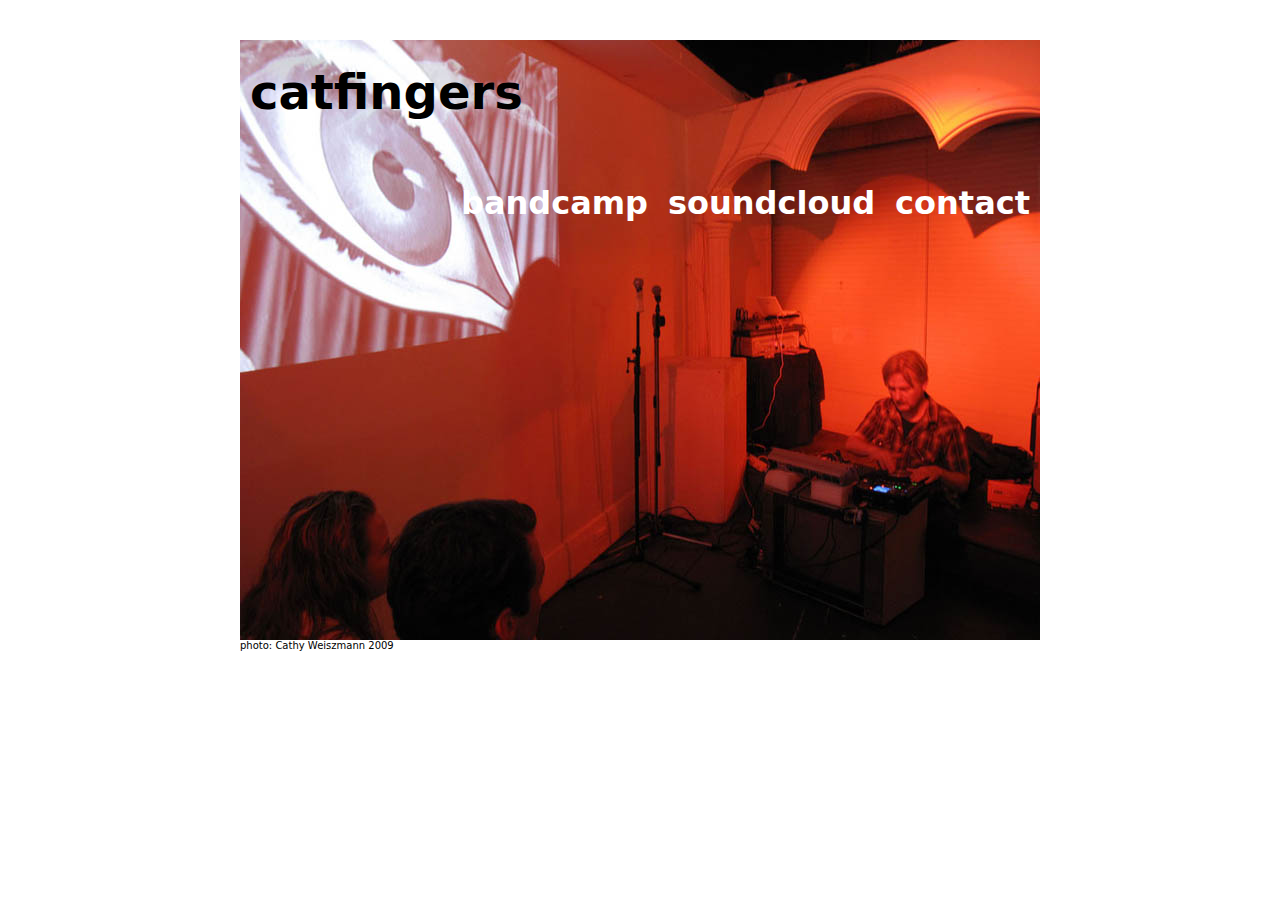
<file: index.html>
<?xml version="1.0" encoding="UTF-8"?>
<!DOCTYPE html PUBLIC "-//W3C//DTD XHTML 1.0 Transitional//EN" "http://www.w3.org/TR/xhtml1/DTD/xhtml1-transitional.dtd">
<html xmlns="http://www.w3.org/1999/xhtml">
<head>
<meta name="viewport" content="width=device-width, initial-scale=1, maximum-scale=1, user-scalable=0"/> <!--320-->
<meta name="description" content="catfingers is a musician and artist based in Sydney. He creates music and sound
for performance, broadcast and installed works."/>
<meta name="keywords" content="musician, performer, breaks, electronica, downbeat, MPC"/>
<link rel="stylesheet" type="text/css" href="css/site.css"/>
<title>music and sound by catfingers</title>
</head>
   <body>
	<div class="content">
		<div class="fpimage">
			<h1 class="fptitle">catfingers</h1>
			<div class="fpnav">	
				<p class="fpnavtext">
					<a href="http://catfingers.bandcamp.com/">bandcamp</a></p>
				<p class="fpnavtext">
					<a href="http://soundcloud.com/catfingers">soundcloud</a></p>		
				<p class="fpnavtext fullsize-contact">
					<a href="mailto:&#097;&#115;&#104;&#115;&#064;&#099;&#097;&#116;&#102;&#105;&#110;&#103;&#101;&#114;&#115;&#046;&#110;&#101;&#116;"/>
						contact</a>
				<p class="fpnavtext mini-contact">
					<a href="mailto:&#097;&#115;&#104;&#115;&#064;&#099;&#097;&#116;&#102;&#105;&#110;&#103;&#101;&#114;&#115;&#046;&#110;&#101;&#116;"/>
						contact</a>
			</div><!-- end fpnav -->
			
			<br/>
			<div class="bcplayer">
				
				<iframe style="border: 0; width: 100%; height: 120px;" src="https://bandcamp.com/EmbeddedPlayer/album=576199601/size=large/bgcol=333333/linkcol=ffffff/tracklist=false/artwork=small/transparent=true/" seamless><a href="http://catfingers.bandcamp.com/album/autod-tournement">autodétournement by catfingers</a></iframe>
				
			</div>
		</div>
		<span class="fphotocaptext">
			photo: Cathy Weiszmann 2009
		</span>
	</div>
		<!-- G analytics include -->
<script type="text/javascript">

  var _gaq = _gaq || [];
  _gaq.push(['_setAccount', 'UA-29273010-1']);
  _gaq.push(['_trackPageview']);

  (function() {
    var ga = document.createElement('script'); ga.type = 'text/javascript'; ga.async = true;
    ga.src = ('https:' == document.location.protocol ? 'https://ssl' : 'http://www') + '.google-analytics.com/ga.js';
    var s = document.getElementsByTagName('script')[0]; s.parentNode.insertBefore(ga, s);
  })();

</script>
</body>
</html>
</file>
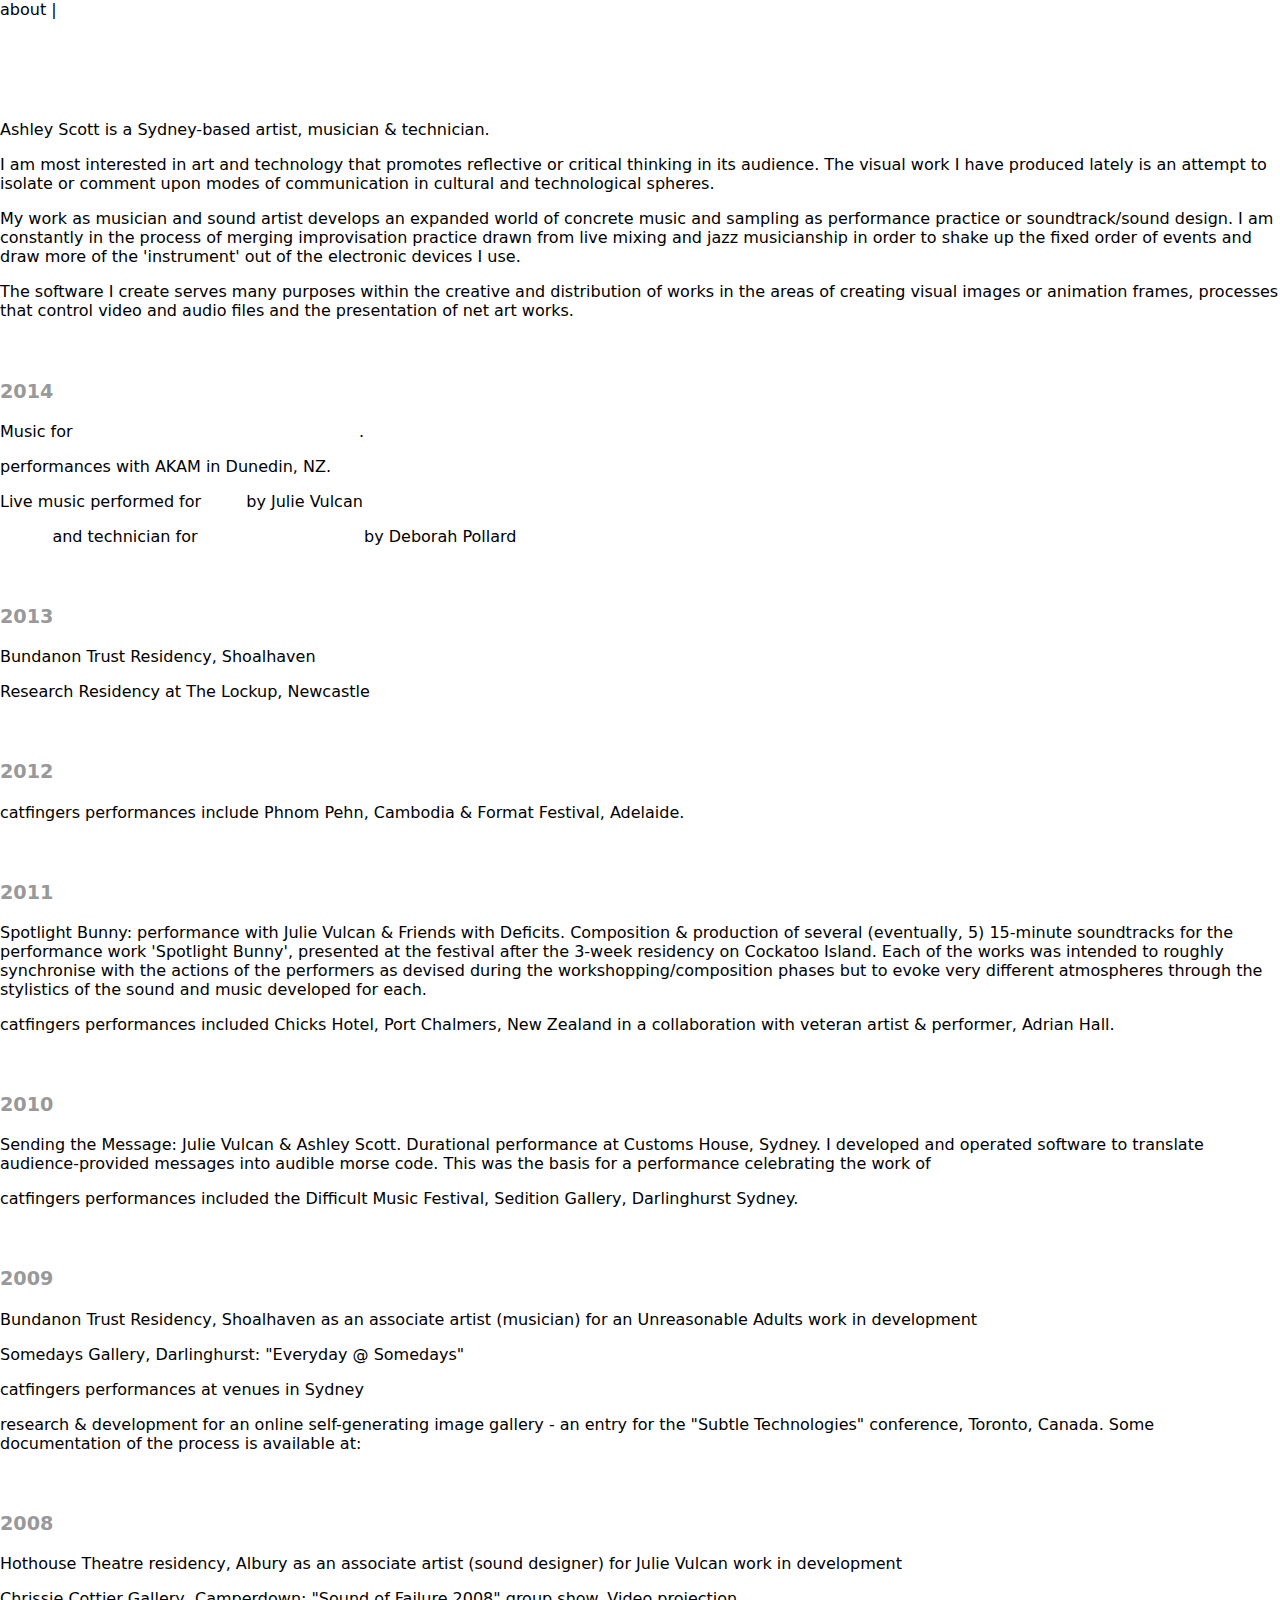
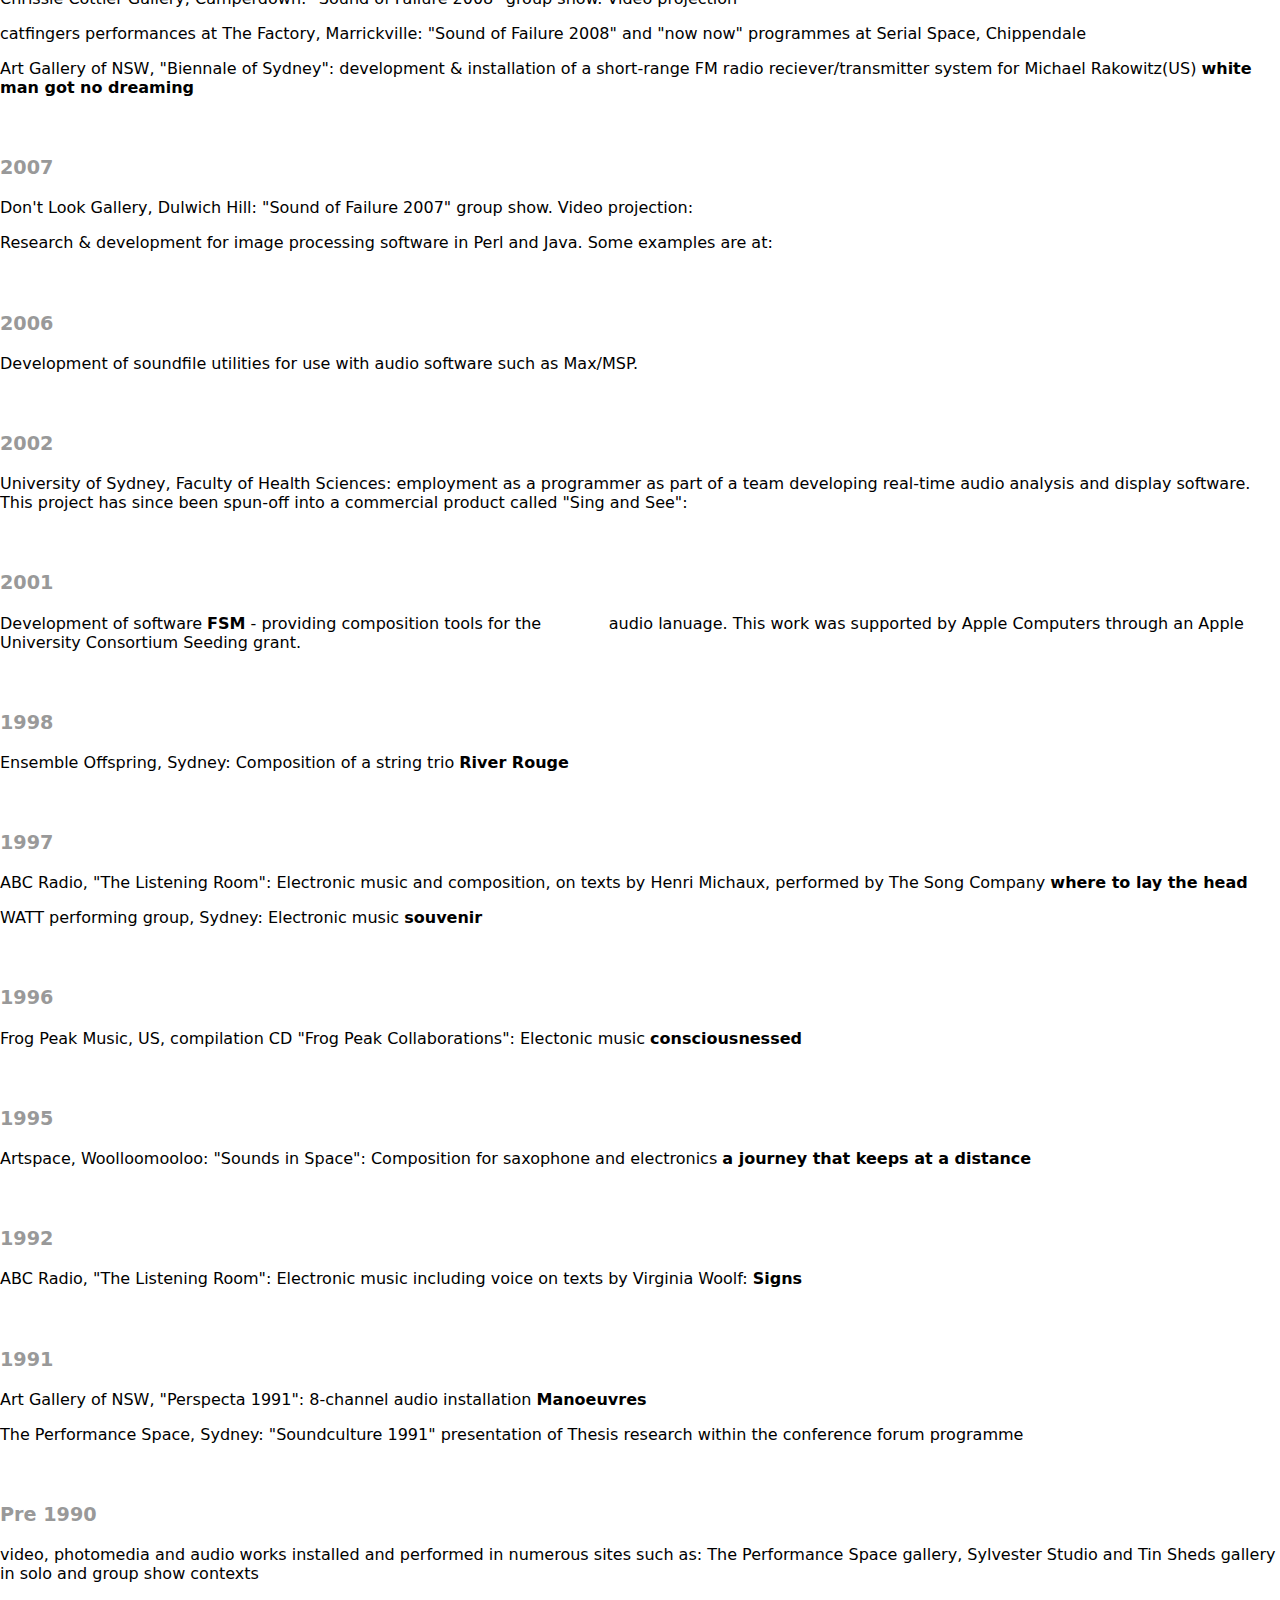
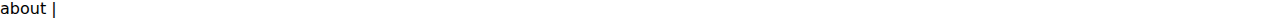
<file: bio.html>
<?xml version="1.0" encoding="UTF-8"?>
<!DOCTYPE html PUBLIC "-//W3C//DTD XHTML 1.0 Transitional//EN" "http://www.w3.org/TR/xhtml1/DTD/xhtml1-transitional.dtd">
<html xmlns="http://www.w3.org/1999/xhtml">
	<head>
		<link rel="stylesheet" type="text/css" href="css/site.css"/>
		<meta http-equiv="Content-Type" content="text/html; charset=UTF-8"/>
		<title>bio</title>
	</head>
    <body class="page">
	<div class="header">
		about | <a href="index.html">home&nbsp;</a>		
	</div>
	<p class="title">&nbsp;</p>

<p>Ashley Scott is a Sydney-based artist, musician &amp; technician.</p>

<p>I am most interested in art and technology that promotes reflective or critical thinking in its audience. The visual work I have produced lately is an attempt to isolate or comment upon modes of communication in cultural and technological spheres.</p>

<p>My work as musician and sound artist develops an expanded world of concrete music and sampling as performance practice or soundtrack/sound design. I am constantly in the process of merging improvisation practice drawn from live mixing and jazz musicianship in order to shake up the fixed order of events and draw more of the 'instrument' out of the electronic devices I use.</p>

<p>The software I create serves many purposes within the creative and distribution of works in the areas of creating visual images or animation frames, processes that control video and audio files and the presentation of net art works.</p>

<p class="title">2014</p>
<p>Music for <a href="https://soundcloud.com/catfingers/sets/spotlight-bunny-2014">Spotlight Bunny in Castlemaine Vic</a>.</p>
<p>performances with AKAM in Dunedin, NZ. <a href="https://soundcloud.com/feltmakingworkshop/sets/aramoana-motoric-akam-live">Remix</a></p>
<p>Live music performed for <a href="http://julievulcan.net/drift/">Drift</a> by Julie Vulcan</p>
<p><a href="http://www.soundcloud.com/yowza-yowza-yowza">music</a> and technician for <a href="http://yowzayowzayowza.tv">Yowza Yowza Yowza</a> by Deborah Pollard</p>

<p class="title">2013</p>
<p>Bundanon Trust Residency, Shoalhaven</p>
<p>Research Residency at The Lockup, Newcastle</p>

<p class="title">2012</p>
<p>catfingers performances include Phnom Pehn, Cambodia &amp; Format Festival, Adelaide.
</p>

<p class="title">2011</p>
<p>Spotlight Bunny: performance with Julie Vulcan &amp; Friends with Deficits. Composition &amp; production of several (eventually, 5) 15-minute soundtracks for the performance work 'Spotlight Bunny', presented at the festival after the 3-week residency on Cockatoo Island. Each of the works was intended to roughly synchronise with the actions of the performers as devised during the workshopping/composition phases but to evoke very different atmospheres through the stylistics of the sound and music developed for each.
</p>

<p>catfingers performances included Chicks Hotel, Port Chalmers, New Zealand in a collaboration with veteran artist &amp; performer, Adrian Hall.</p>


<p class="title">2010</p>
<p>Sending the Message: Julie Vulcan &amp; Ashley Scott. Durational performance at Customs House, Sydney. I developed and operated software to translate audience-provided messages into audible morse code. This was the basis for a performance celebrating the work of <a href="http://www.dictionaryofsydney.org/entry/mckenzie_violet" target="blank" >Florence Violet McKenzie</a></p>

<p>catfingers performances included the Difficult Music Festival, Sedition Gallery, Darlinghurst Sydney.</p>

<p class="title">2009</p>

<p>Bundanon Trust Residency, Shoalhaven as an associate artist (musician) for an Unreasonable Adults work in development</p>

<p>Somedays Gallery, Darlinghurst: &quot;Everyday @ Somedays&quot; <a href="http://www.flickr.com/photos/catfingers/sets/72157617480582377/" target="_blank">Photomedia works</a></p>

<p>catfingers performances at venues in Sydney</p>

<p>research &amp; development for an online self-generating image gallery - an entry for the &quot;Subtle Technologies&quot; conference, Toronto, Canada. Some documentation of the process is available at: <a href="http://landurchin.blogspot.com" target="_blank">http://landurchin.blogspot.com</a></p>

<p class="title">2008</p>

<p>Hothouse Theatre residency, Albury as an associate artist (sound designer) for Julie Vulcan work in development</p>

<p>Chrissie Cottier Gallery, Camperdown: &quot;Sound of Failure 2008&quot; group show. Video projection <a href="http://www.youtube.com/user/catfingers#p/u/0/mLHWDDy8NuY"><b>wait</b></a></p>

<p>catfingers performances at The Factory, Marrickville: &quot;Sound of Failure 2008&quot; and &quot;now now&quot; programmes at Serial Space, Chippendale</p>

<p>Art Gallery of NSW, &quot;Biennale of Sydney&quot;: development &amp; installation of a short-range FM radio reciever/transmitter system for Michael Rakowitz(US) <b>white man got no dreaming</b></p>

<p class="title">2007</p>

<p>Don't Look Gallery, Dulwich Hill: &quot;Sound of Failure 2007&quot; group show. Video projection: <a href="http://www.youtube.com/user/catfingers#p/u/1/q0vjg73Eke4"><b>Extruded Snow</b></a></p>

<p>Research &amp; development for image processing software in Perl and Java. Some 	examples are at: <a href="http://catfingers.blogspot.com/search/label/visual" target="_blank">http://catfingers.blogspot.com/search/label/visual</a>
</p>

<p class="title">2006</p>

<p>Development of soundfile utilities for use with audio software such as Max/MSP.</p>

<p class="title">2002</p>

<p>University of Sydney, Faculty of Health Sciences: employment as a programmer as part of a team developing real-time audio analysis and display software. This project has since been spun-off into a commercial product called &quot;Sing and See&quot;: <a href="http://www.cantovation.com" target="_blank">http://www.cantovation.com</a></p>

<p class="title">2001</p>

<p>Development of software <b>FSM</b> - providing composition tools for the <a href="http://www.csound.com" target="blank">csound</a> audio lanuage. This work was supported by Apple Computers through an Apple  University Consortium Seeding grant.</p>

<p class="title">1998</p>

<p>Ensemble Offspring, Sydney: Composition of a string trio <b>River Rouge</b></p>

<p class="title">1997</p>
<p>ABC Radio, &quot;The Listening Room&quot;: Electronic music and composition, on texts by Henri Michaux, performed by The Song Company <b>where to lay the head</b></p>

<p>WATT performing group, Sydney: Electronic music <b>souvenir</b></p>

<p class="title">1996</p>

<p>Frog Peak Music, US, compilation CD &quot;Frog Peak Collaborations&quot;: Electonic music <b>consciousnessed</b></p>

<p class="title">1995</p>
<p>Artspace, Woolloomooloo: &quot;Sounds in Space&quot;: Composition for saxophone and electronics <b>a journey that keeps at a distance</b></p>

<p class="title">1992</p>
<p>ABC Radio, &quot;The Listening Room&quot;: Electronic music including voice on texts by Virginia Woolf: <b>Signs</b></p>

<p class="title">1991</p>
<p>Art Gallery of NSW, &quot;Perspecta 1991&quot;: 8-channel audio installation <b>Manoeuvres</b></p>

<p>The Performance Space, Sydney: &quot;Soundculture 1991&quot; presentation of Thesis research within the conference forum programme</p>

<p class="title">Pre 1990</p>

<p>video, photomedia and audio works installed and performed in numerous sites such as: The Performance Space gallery, Sylvester Studio and Tin Sheds gallery in solo and group show contexts</p>

	<div class="footer">
		about | <a href="index.html">home&nbsp;</a>		
	</div>

	</body>
</html>
</file>
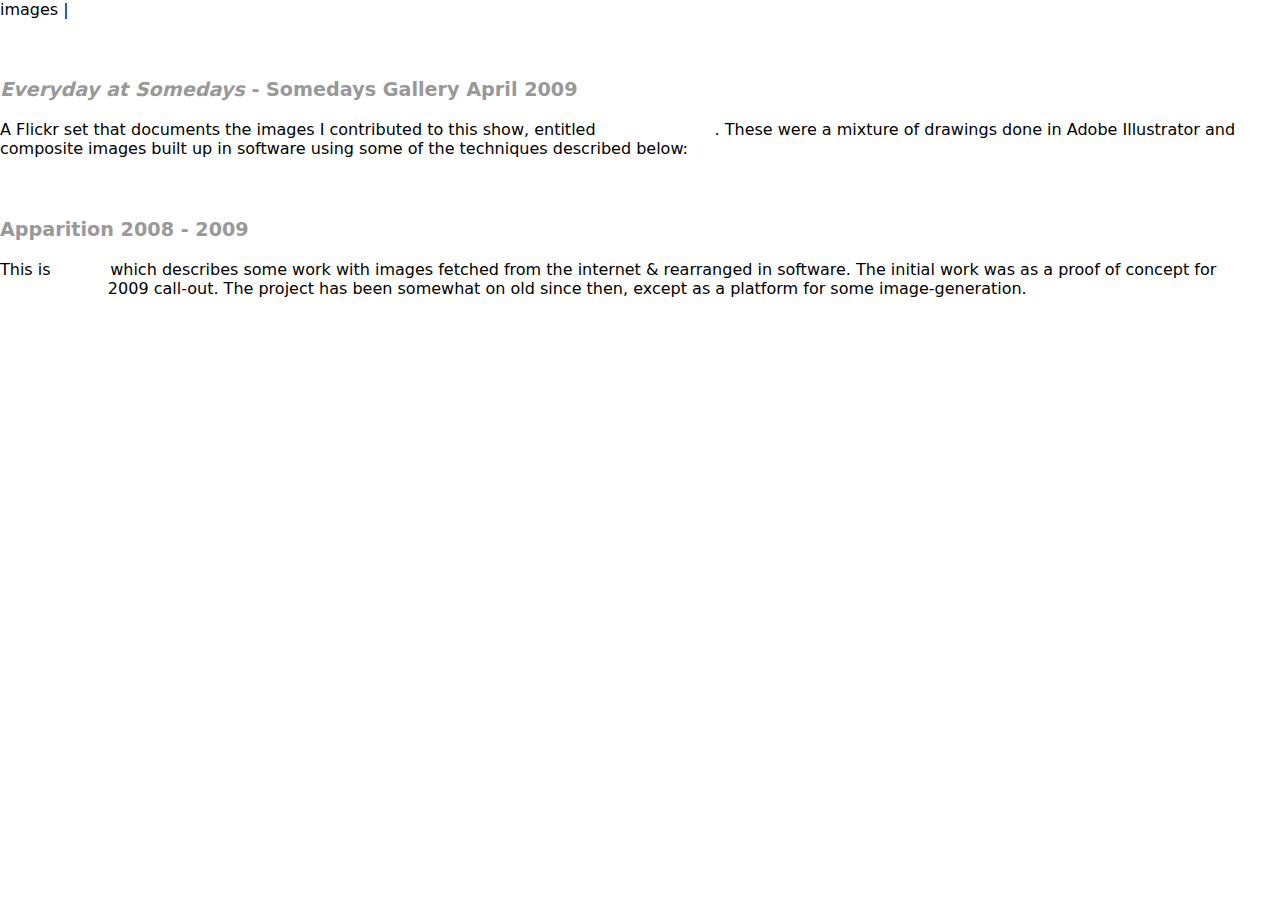
<file: image.html>
<?xml version="1.0" encoding="UTF-8"?>
<!DOCTYPE html PUBLIC "-//W3C//DTD XHTML 1.0 Transitional//EN" "http://www.w3.org/TR/xhtml1/DTD/xhtml1-transitional.dtd">
<html xmlns="http://www.w3.org/1999/xhtml">
<head>
<link rel="stylesheet" type="text/css" href="css/site.css"/>
<meta http-equiv="Content-Type" content="text/html; charset=UTF-8"/>
<title>images</title>
</head>
<body class="page">
	<div class="header">
		images | <a href="index.html">home&nbsp;</a>			
	</div>
	
	<p class="title"><i>Everyday at Somedays</i> - Somedays Gallery April 2009</p>
	
	<p>A Flickr set that documents the images I contributed to this show, entitled <a href="http://www.flickr.com/photos/catfingers/sets/72157617480582377/" target="blank">it's so obvious</a>. These were a mixture of drawings done in Adobe Illustrator and composite images built up in software using some of the techniques described below:</p>
		
	<p class="title">Apparition 2008 - 2009</p>
	
	<p>This is <a href="http://landurchin.blogspot.com/" target="blank">a blog</a> which describes some work with images fetched from the internet &amp; rearranged in software. The initial work was as a proof of concept for <a href=" http://www.subtletechnologies.com/" target="blank">Subtle Technologies</a> 2009 call-out. The project has been somewhat on old since then, except as a platform for some image-generation.</p>
	
	<!-- <div class="footer">
		images | <a href="index.html">home&nbsp;</a>		
	</div> -->
</body>
</html>
</file>
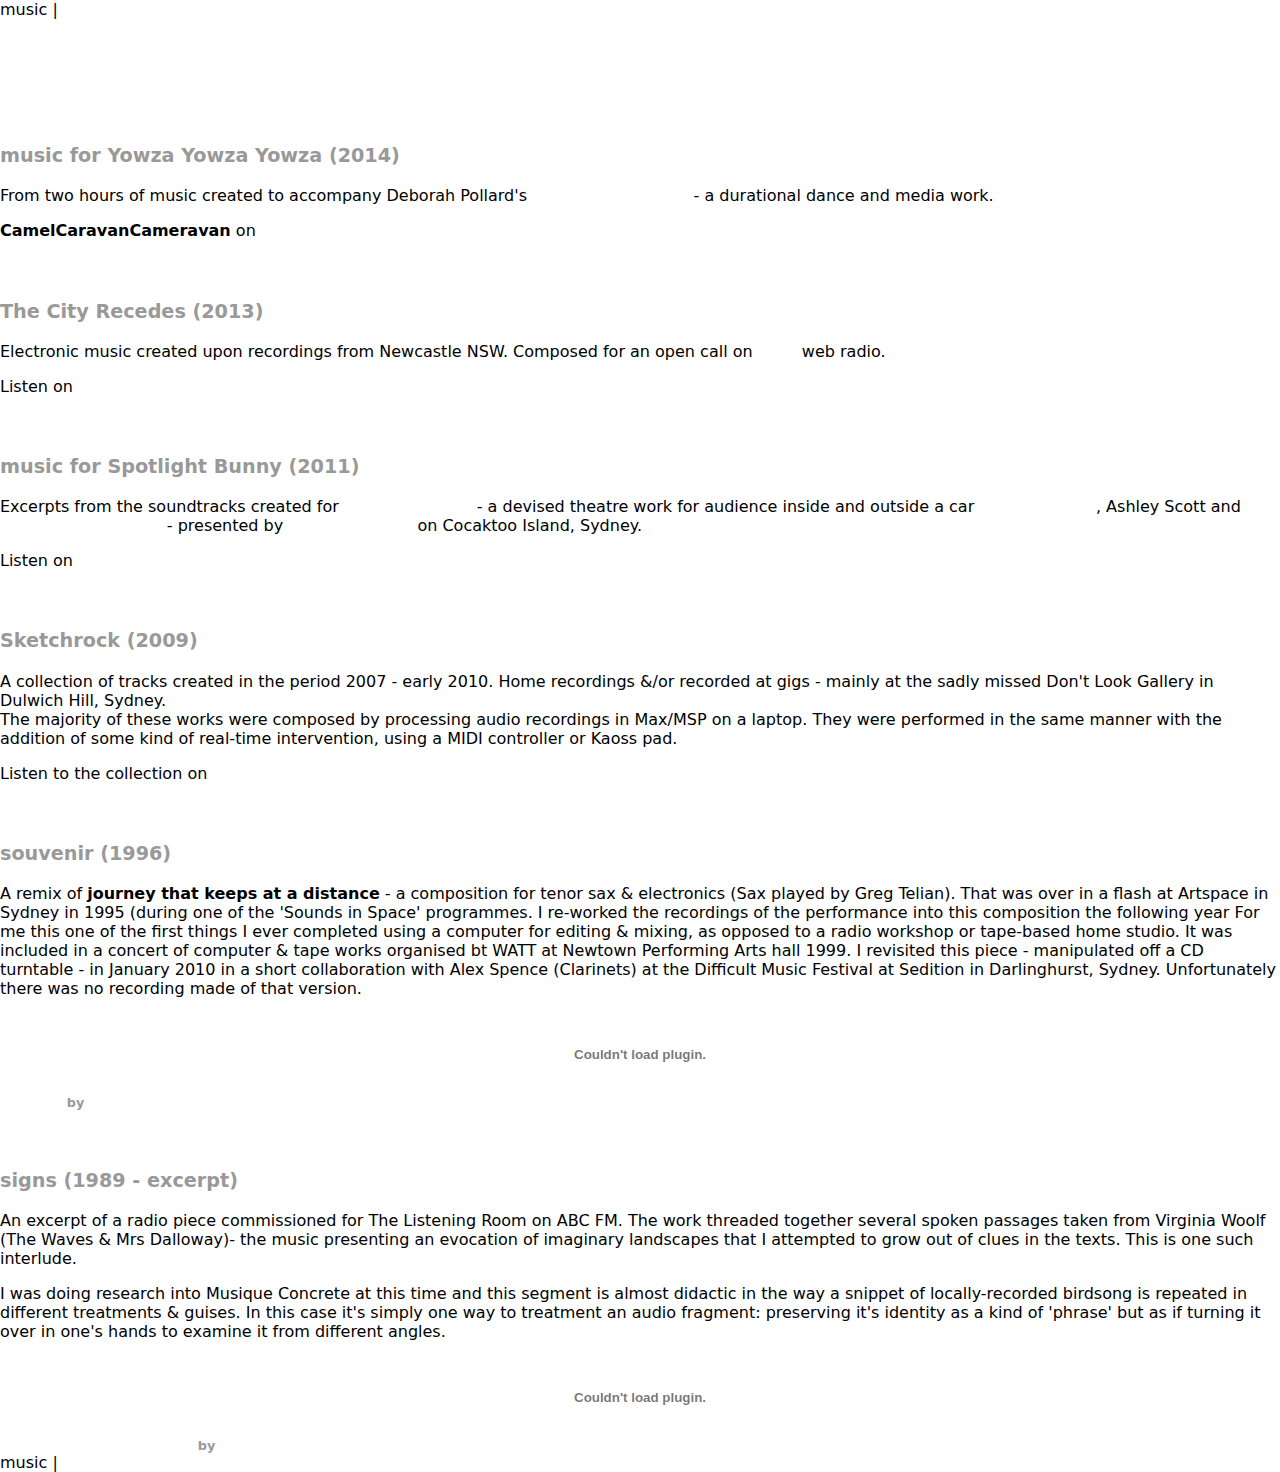
<file: music.html>
<?xml version="1.0" encoding="UTF-8"?>
<!DOCTYPE html PUBLIC "-//W3C//DTD XHTML 1.0 Transitional//EN" "http://www.w3.org/TR/xhtml1/DTD/xhtml1-transitional.dtd">
<html xmlns="http://www.w3.org/1999/xhtml">
<head>
<link rel="stylesheet" type="text/css" href="css/site.css"/>
<meta http-equiv="Content-Type" content="text/html; charset=UTF-8"/>
<title>music</title>
</head>
<body class="page">
	<div class="header">
		music | <a href="index.html">home&nbsp;</a>	
	</div>
	<p>&nbsp;</p>
	<p class="caption"><a href="http://soundcloud.com/catfingers">iPad, etc users might be better off going directly to Soundcloud for the moment.</a></p>
	
	<p class="title">music for Yowza Yowza Yowza (2014)</p>
	
	<p>From two hours of music created to accompany Deborah Pollard's <a href="http://yowzayowzayowza.tv" target="_blank">Yowza Yowza Yowza</a> - a durational dance and media work</a>.</p>
	
	<p><b>CamelCaravanCameravan</b> on <a href="https://soundcloud.com/yowza-yowza-yowza/camelcaravancameravan">Soundcloud</a></p>
	
	<p class="title">The City Recedes (2013)</p>
	
	<p>Electronic music created upon recordings from Newcastle NSW. Composed for an open call on <a href="http://www.osso.pt/en/" target="_blank">Osso</a> web radio.
	
	<p>Listen on <a href="https://soundcloud.com/feltmakingworkshop/the-city-recedes">Soundcloud</a></p>
	
	<p class="title">music for Spotlight Bunny (2011)</p>
	
	<p>Excerpts from the soundtracks created for <a href="http://underbellyarts.com.au/2011/julie-vulcan-and-ashley-scott-with-friends-with-deficits-spotlight-bunny/">Spotlight Bunny</a> - a devised theatre work for audience inside and outside a car <a href="http://julievulcan.net/performance.php#bunny" target="_blank">by Julie Vulcan</a>, Ashley Scott and <a href="http://friendswithdeficits.tumblr.com/" target="_blank">Friends with Deficits</a> - presented by <a href="http://underbellyarts.com.au" target="_blank">Underbelly Arts</a> on Cocaktoo Island, Sydney.</p>
	
	<p>Listen on <a href="http://soundcloud.com/catfingers/sets/spotlight-bunny">Soundcloud</a></p>
	
	<p class="title">Sketchrock (2009)</p>
	
	<p>A collection of tracks created in the period 2007 - early 2010. Home recordings &amp;/or recorded at gigs - mainly at the sadly missed Don't Look Gallery in Dulwich Hill, Sydney.<br/>

	The majority of these works were composed by processing audio recordings in Max/MSP on a laptop. They were performed in the same manner with the addition of some kind of real-time intervention, using a MIDI controller or Kaoss pad.</p>
	
	<p>Listen to the collection on <a href="http://soundcloud.com/catfingers/sets/public-tracks/">Soundcloud</a></p>
	
	<!-- <p class="title">mfv</p>
	
	<p>started in about 2000 &amp; eventually finished in 2007. Included in the <a href="http://soundlab.newmediafest.org/blog/?page_id=185" target="_blank" class="inline">SoundLab VI</a> online exhibition of sound art.

	This work was inspired by the notion of enlarging a tiny fragment of audio into the size of a larger piece of music by employing digital analysis and synthesis software. The final sung notes &amp; chord from a recording made by my father late in his life is used as the source. </p>
	
	<object height="81" width="100%"> <param name="movie" value="http://player.soundcloud.com/player.swf?url=http%3A%2F%2Fapi.soundcloud.com%2Ftracks%2F7035134&amp;show_comments=true&amp;auto_play=false"></param> <param name="allowscriptaccess" value="always"></param> <embed allowscriptaccess="always" height="81" src="http://player.soundcloud.com/player.swf?url=http%3A%2F%2Fapi.soundcloud.com%2Ftracks%2F7035134&amp;show_comments=true&amp;auto_play=false" type="application/x-shockwave-flash" width="100%"></embed> 
	</object>  
	
	<span class="caption"><a href="http://soundcloud.com/catfingers/untitled">mfv</a> by <a href="http://soundcloud.com/catfingers">catfingers</a></span> -->
	
	<p class="title">souvenir (1996)</p>
	
	<p>A remix of <b>journey that keeps at a distance</b> - a composition for tenor sax &amp; electronics (Sax played by Greg Telian). That was over in a flash at Artspace in Sydney in 1995 (during one of the 'Sounds in Space' programmes.

	I re-worked the recordings of the performance into this composition the following year For me this one of the first things I ever completed using a computer for editing &amp; mixing, as opposed to a radio workshop or tape-based home studio. 
	
	It was included in a concert of computer &amp; tape works organised bt WATT at Newtown Performing Arts hall 1999.
	
	I revisited this piece - manipulated off a CD turntable - in January 2010 in a short collaboration with Alex Spence (Clarinets) at the Difficult Music Festival at Sedition in Darlinghurst, Sydney. Unfortunately there was no recording made of that version.<br/></p>
	
	<object height="81" width="100%"> <param name="movie" value="http://player.soundcloud.com/player.swf?url=http%3A%2F%2Fapi.soundcloud.com%2Ftracks%2F1301653&amp;show_comments=true&amp;auto_play=false&amp;color=ff7700"></param> <param name="allowscriptaccess" value="always"></param> <embed allowscriptaccess="always" height="81" src="http://player.soundcloud.com/player.swf?url=http%3A%2F%2Fapi.soundcloud.com%2Ftracks%2F1301653&amp;show_comments=true&amp;auto_play=false&amp;color=ff7700" type="application/x-shockwave-flash" width="100%"></embed> 
	</object>

	<span class="caption"><a href="http://soundcloud.com/catfingers/souvenir">souvenir</a> by <a href="http://soundcloud.com/catfingers">catfingers</a></span>
	
	<p class="title">signs (1989 - excerpt)</p>
	
	<p>An excerpt of a radio piece commissioned for The Listening Room on ABC FM. The work threaded together several spoken passages taken from Virginia Woolf (The Waves &amp; Mrs Dalloway)- the music presenting an evocation of imaginary landscapes that I attempted to grow out of clues in the texts. This is one such interlude.</p>

	<p>I was doing research into Musique Concrete at this time  and this segment is almost didactic in the way a snippet of locally-recorded birdsong is repeated in different treatments &amp; guises. In this case it's simply one way to treatment an audio fragment: preserving it's identity as a kind of 'phrase' but as if turning it over in one's hands to examine it from different angles.</p>
	
	<object height="81" width="100%"> <param name="movie" value="http://player.soundcloud.com/player.swf?url=http%3A%2F%2Fapi.soundcloud.com%2Ftracks%2F7035133&amp;show_comments=true&amp;auto_play=false&amp;color=ff7700"></param> <param name="allowscriptaccess" value="always"></param> <embed allowscriptaccess="always" height="81" src="http://player.soundcloud.com/player.swf?url=http%3A%2F%2Fapi.soundcloud.com%2Ftracks%2F7035133&amp;show_comments=true&amp;auto_play=false&amp;color=ff7700" type="application/x-shockwave-flash" width="100%"></embed> 
	</object> 
	
	<span class="caption"><a href="http://soundcloud.com/catfingers/mfv-edit-version">signs - excerpt from part 2</a> by <a href="http://soundcloud.com/catfingers">catfingers</a></span>
	
	<div class="footer">
		music | <a href="index.html">home&nbsp;</a>		
	</div>
</body>
</html>
</file>
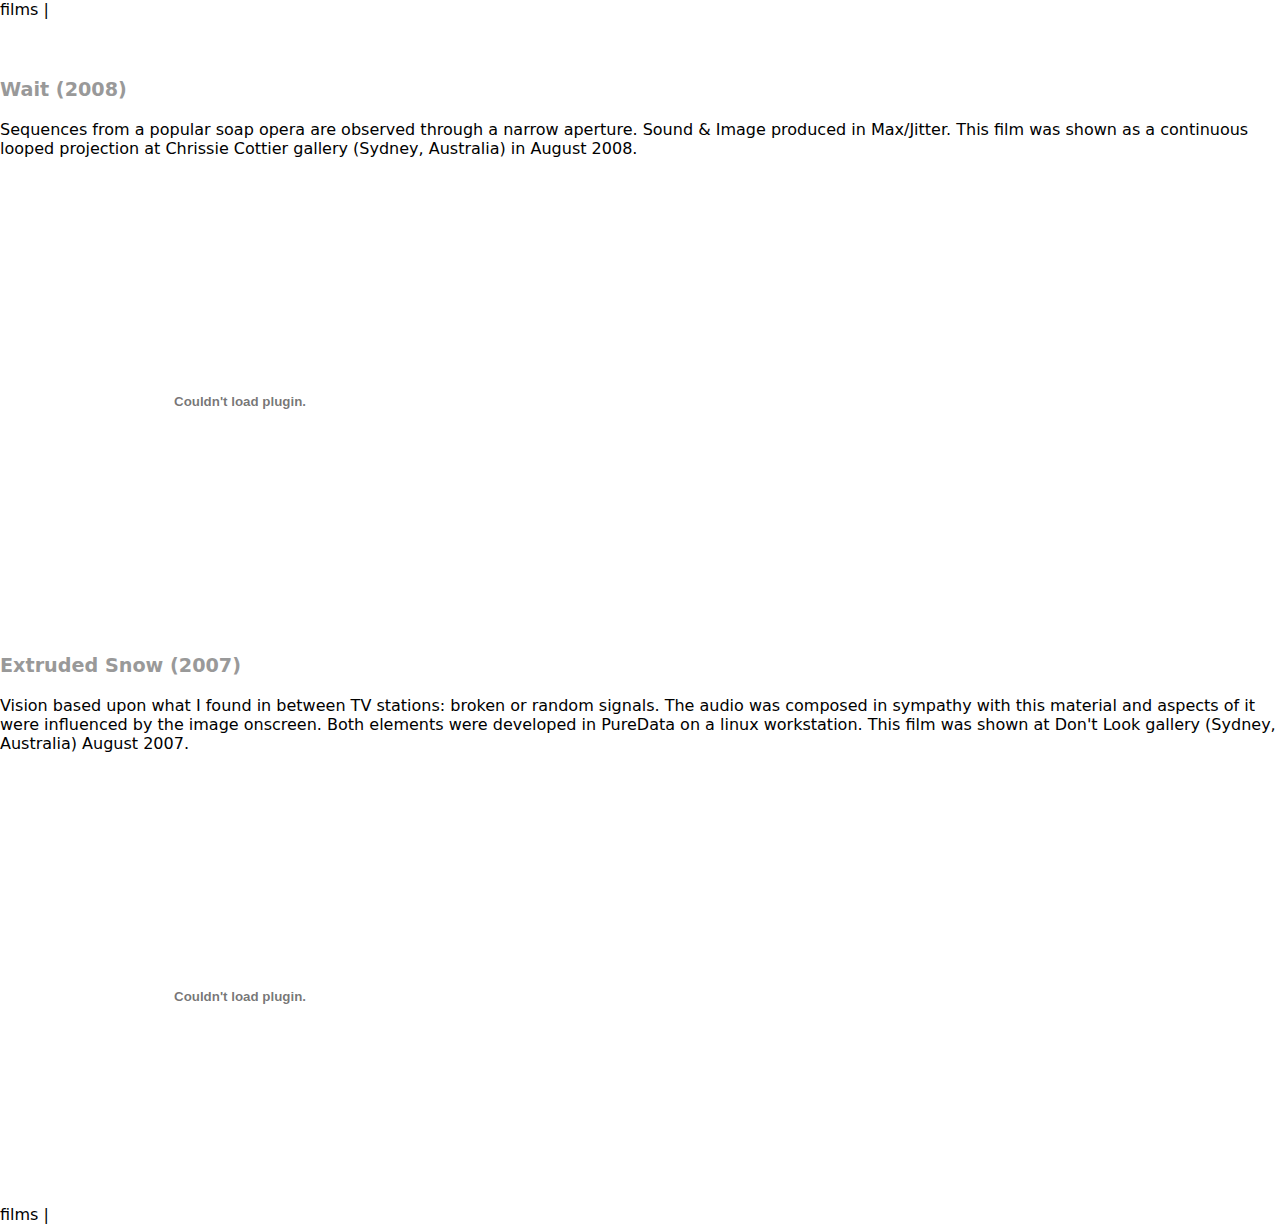
<file: vision.html>
<?xml version="1.0" encoding="UTF-8"?>
<!DOCTYPE html PUBLIC "-//W3C//DTD XHTML 1.0 Transitional//EN" "http://www.w3.org/TR/xhtml1/DTD/xhtml1-transitional.dtd">
<html xmlns="http://www.w3.org/1999/xhtml">
<head>
<link rel="stylesheet" type="text/css" href="css/site.css"/>
<meta http-equiv="Content-Type" content="text/html; charset=UTF-8"/>
<title>film</title>
</head>
<body class="page">

	<div class="header">
		films | <a href="index.html">home&nbsp;</a>		
	</div>
	<p class="title">Wait (2008)</p>
	
	<p>Sequences from a popular soap opera are observed through a narrow aperture. Sound & Image produced in Max/Jitter. This film was shown as a continuous looped projection at Chrissie Cottier gallery (Sydney, Australia) in August 2008. </p>
	<br/>
	<p class="vid"><object width="480" height="385"><param name="movie" value="http://www.youtube.com/v/mLHWDDy8NuY?fs=1&amp;hl=en_US"></param><param name="allowFullScreen" value="true"></param><param name="allowscriptaccess" value="always"></param><embed src="http://www.youtube.com/v/mLHWDDy8NuY?fs=1&amp;hl=en_US" type="application/x-shockwave-flash" allowscriptaccess="always" allowfullscreen="true" width="480" height="385"></embed></object></p>

	<p class="title">Extruded Snow (2007)</p>
	
	<p>Vision based upon what I found in between TV stations: broken or random signals. The audio was composed in sympathy with this material and aspects of it were influenced by the image onscreen. Both elements were developed in PureData on a linux workstation. This film was shown at Don't Look gallery (Sydney, Australia) August 2007.</p>
	<br/>
	<p class="vid"><object width="480" height="385"><param name="movie" value="http://www.youtube.com/v/q0vjg73Eke4?fs=1&amp;hl=en_US"></param><param name="allowFullScreen" value="true"></param><param name="allowscriptaccess" value="always"></param><embed src="http://www.youtube.com/v/q0vjg73Eke4?fs=1&amp;hl=en_US" type="application/x-shockwave-flash" allowscriptaccess="always" allowfullscreen="true" width="480" height="385"></embed></object></p>
	
	<div class="footer">
		films | <a href="index.html">home&nbsp;</a>		
	</div>

</body>
</html>
</file>
<file: css/site.css>
/* for: catfingers.net by: Ashley Scott ashs@hamsleeves.com: last revision: 11/2012 */

/* css reset */

html, body, ul, ol, li, fieldset, legend {
	margin: 0;
	padding: 0;
	font-family: "DejaVu Sans", "URW Gothic L", "Helvetica Neue", Helvetica, Arial, "Microsoft Sans Serif", sans-serif;
    text-align: left;
}

/* h1, h2, h3, h4, h5, h6, p { margin-top: 0; }
fieldset, img { border: 0; }
legend { color: #000; }

form, input, textarea, select, button {
	font-size: 1.2em;
	line-height: 1.2;
}

button {
	width: auto;
	overflow: visible;
}

table{
	border-collapse: collapse;
	border-spacing: 0;
}

caption, th, td {
	text-align: left;
	vertical-align: top;
	font-weight: normal;
}

ul li { list-style: none; }

abbr, acronym {
	border-bottom: .1em dotted;
	cursor: help;
}

sup { vertical-align: text-top; }
sub { vertical-align: text-bottom; }

pre, code {
	font-family: "Courier New", monospace, serif;
	font-size: 100%;
	line-height: 1.2;
}*/

/* end of reset */

/* tags: 'fp' indicates something for the frontpage */

a {
	text-decoration:none;
	color:#fff;
}	
a:hover {
	text-decoration:none;
	color:#ccc;
}

.title {
	padding: 40px 0 0 0;
	font-weight:bold;
  	font-size: 1.2em;
  	color: #999; 
}

p.vid {
	text-align: "center";
}

p.warning {
	text-align: "center";
	color: red;
}

/* layout */
/* putting margins etc etc into body-level stuff */

/*body {display: inline-block; }
.fpage {
    background: none repeat scroll 0 0 #fff;
    color: #000000;  
}
.page {
    background: none repeat scroll 0 0 #fff;
    color: #000000;
    padding: 10px 60px 10px 60px;
}*/
.content {
	width: 800px;
	margin: 0 auto;
	padding: 40px;
}
.fpimage { 
	background-image:url('../pics/frontpage.jpg');
	background-repeat: no-repeat;
	/*background-size: contain;*/
	background-color: #474747;
	height: 600px;
	
}
/* text */
.fptitle{
	margin-top: 24px;
	float: left;
	padding: 0 10px 0 10px;
	font-weight:bold;
  	font-size: 48px;
	color: #000;
}
.fpnavtext {
	/* margin-top: 24px;*/
	float: left;
	/* display: table-cell; */
	vertical-align: bottom;	
	/* padding: 0 16px 0 0;*/
	padding: 0 10px 0 10px;
	font-weight:bold;
  	font-size: 32px;
  	color: #fff
}
.fpnav {float: right;}

.fphotocaptext {
	margin: 10px 0 20px 0;
	text-align: left;
	clear: both;
	font-size: 10px;
	font-weight: normal;
    color: #000;
}
/* text styling */
.navtext {
	font-weight:bold;
  	font-size: 48px;
  	color:#999;
}
.caption {
	font-weight:bold;
  	font-size: 0.8em;
  	color: #999; 
}

.bcplayer { display: block; margin: 0 auto; padding-left: 40px; padding-top: 460px; text-align: center;}
.mini-contact {display: none;}

@media only screen and (max-width: 1023px) {
	.content { padding: 20px; }
	.fptitle { clear: right; margin-top: 40px;  margin-bottom: 8px; font-size: 280%;}
	.fpnavtext { clear: left; margin-bottom: 0; font-size: 220%;}
	.fpnav { clear: left; float: left; padding: 0 0 0 10px;}
	.bcplayer { padding-left: 20px;}
	a { color:#000; }	
	a:hover { color: #ccc; /*#A02716; */}

}
@media only screen and (max-width: 850px) {
    body { background: #474747; }
    .content {
		margin: 40px 0 0 0;
		padding: 0;
		width: 100%;
	}
	.fpimage {
		width: 100%;
	}
	.bcplayer { padding-left: 30px;}
	.fphotocaptext { color: #fff; }
	.fullsize-contact {display: none; }
	.mini-contact {display: inline;}
}
@media only screen and (max-width: 600px) {
	.content { margin-top: 0; }
	.bcplayer { padding-left: 0px; padding-top: 360px;}
}
</file>
